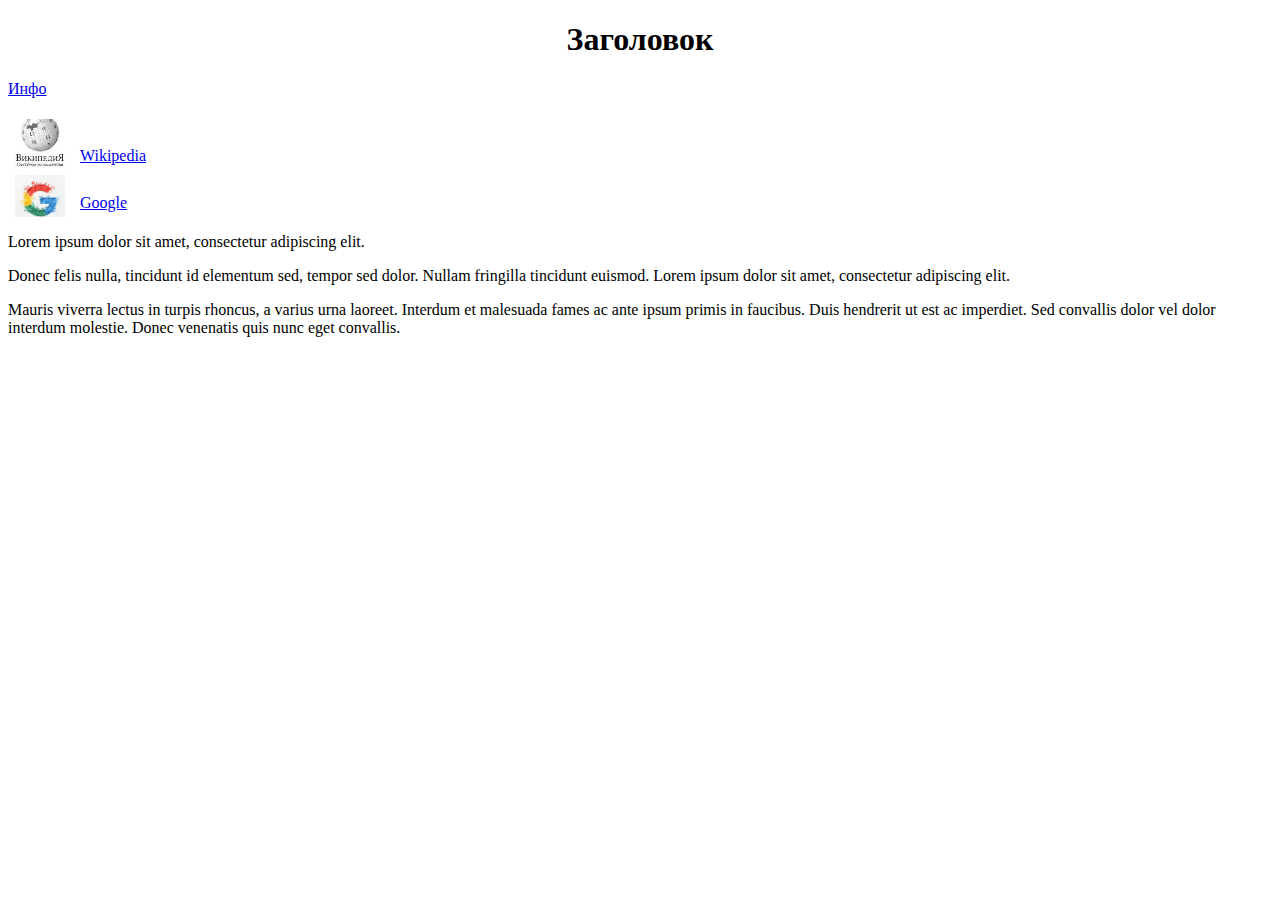
<file: index.html>
<!DOCTYPE html>
<html lang="en">
<head>
    <meta charset="UTF-8">
    <link href="styles.css" rel="stylesheet"/>
    <title>Main</title>
</head>
<body>
    <H1 class="title">Заголовок</H1>

    <a href="info.html"> Инфо</a>

    <ul class="link-list">
        <li><a class="url" href="https://ru.wikipedia.org/wiki/%D0%97%D0%B0%D0%B3%D0%BB%D0%B0%D0%B2%D0%BD%D0%B0%D1%8F_%D1%81%D1%82%D1%80%D0%B0%D0%BD%D0%B8%D1%86%D0%B0" target="_blank"> Wikipedia</a>
        </li>
       <li><a class="url" href="https://www.google.com.ua/?hl=ru" target="_blank"> Google </a>
        </li> 
    </ul>
<p>
    Lorem ipsum dolor sit amet, consectetur adipiscing elit. 
</p>
<p>Donec felis nulla, tincidunt id elementum sed, tempor sed dolor. 
    Nullam fringilla tincidunt euismod. Lorem ipsum dolor sit amet, consectetur adipiscing elit. 
</p>
<p> Mauris viverra lectus in turpis rhoncus, a varius urna laoreet. 
    Interdum et malesuada fames ac ante ipsum primis in faucibus. 
    Duis hendrerit ut est ac imperdiet. Sed convallis dolor vel dolor interdum molestie. 
    Donec venenatis quis nunc eget convallis.
</p>

</body>
</html>
</file>
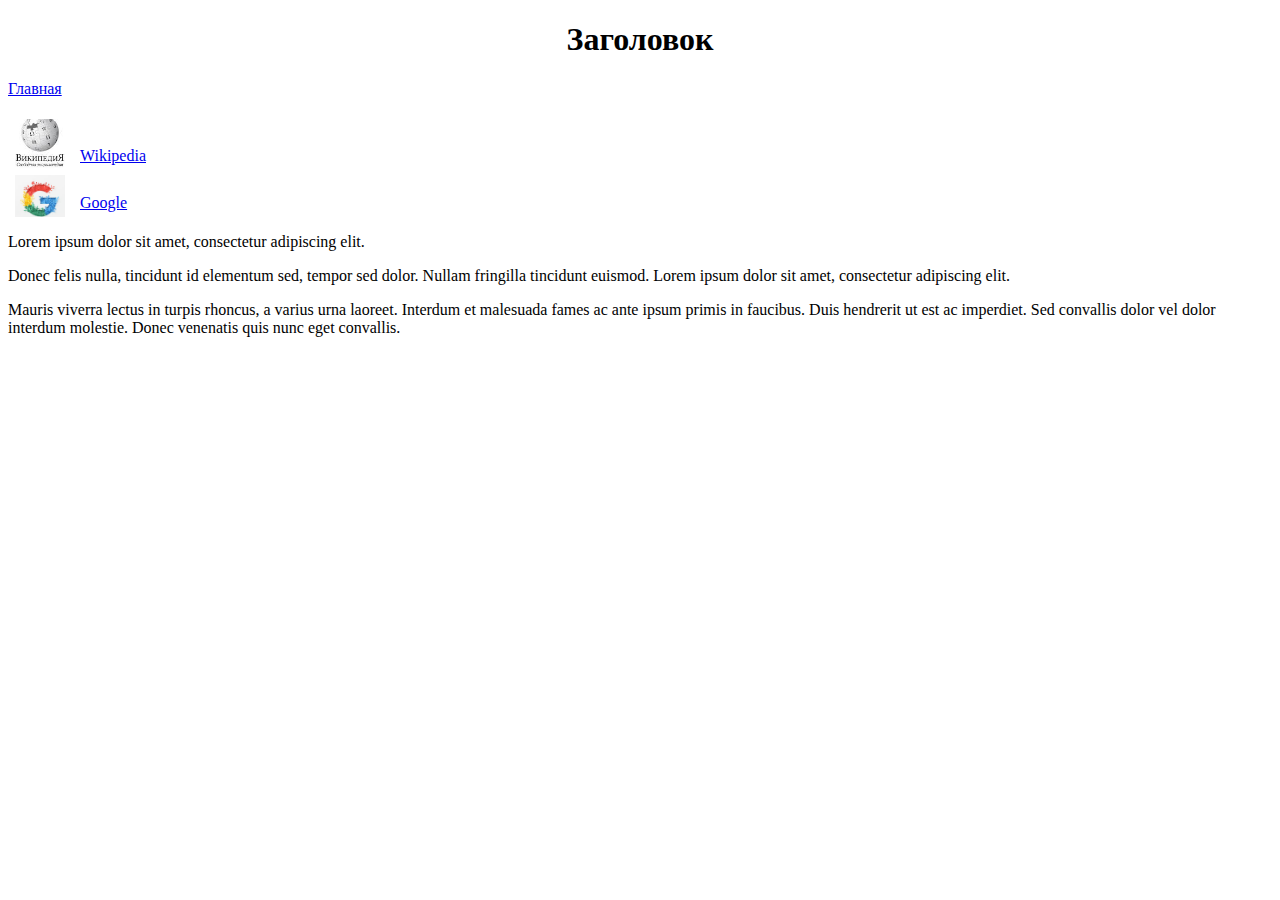
<file: info.html>
<!DOCTYPE html>
<html lang="en">
<head>
    <meta charset="UTF-8">
    <link href="styles.css" rel="stylesheet"/>
    <title>Document</title>
</head>
<body>
    <H1 class="title">Заголовок</H1>
    <a href="index.html"> Главная</a>
     <ul class="link-list">
        <li><a href="https://ru.wikipedia.org/wiki/%D0%97%D0%B0%D0%B3%D0%BB%D0%B0%D0%B2%D0%BD%D0%B0%D1%8F_%D1%81%D1%82%D1%80%D0%B0%D0%BD%D0%B8%D1%86%D0%B0" target="_blank"> Wikipedia</a>
        </li>
       <li><a href="https://www.google.com.ua/?hl=ru" target="_blank"> Google </a>
        </li> 
    </ul>
    <p>
        Lorem ipsum dolor sit amet, consectetur adipiscing elit. 
    </p>
    <p>Donec felis nulla, tincidunt id elementum sed, tempor sed dolor. 
        Nullam fringilla tincidunt euismod. Lorem ipsum dolor sit amet, consectetur adipiscing elit. 
    </p>
    <p> Mauris viverra lectus in turpis rhoncus, a varius urna laoreet. 
        Interdum et malesuada fames ac ante ipsum primis in faucibus. 
        Duis hendrerit ut est ac imperdiet. Sed convallis dolor vel dolor interdum molestie. 
        Donec venenatis quis nunc eget convallis.
    </p>
</body>
</html>
</file>
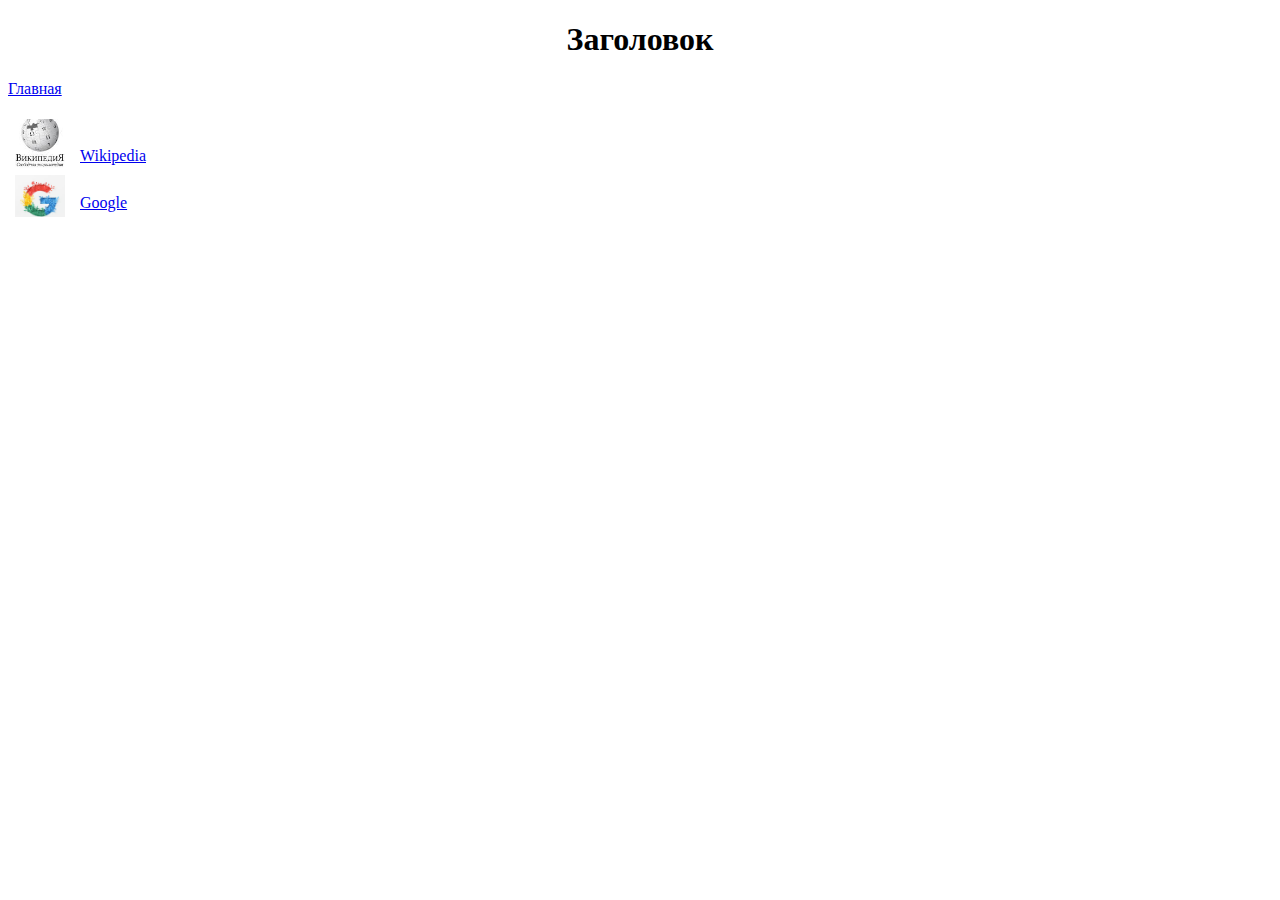
<file: main-info.html>
<!DOCTYPE html>
<html lang="en">
<head>
    <meta charset="UTF-8">
    <link href="styles.css" rel="stylesheet"/>
    <title>Document</title>
</head>
<body>
    <H1 class="title">Заголовок</H1>
    <a href="main.html"> Главная</a>
     <ul class="link-list">
        <li><a href="https://ru.wikipedia.org/wiki/%D0%97%D0%B0%D0%B3%D0%BB%D0%B0%D0%B2%D0%BD%D0%B0%D1%8F_%D1%81%D1%82%D1%80%D0%B0%D0%BD%D0%B8%D1%86%D0%B0" target="_blank"> Wikipedia</a>
        </li>
       <li><a href="https://www.google.com.ua/?hl=ru" target="_blank"> Google </a>
        </li> 
    </ul>

</body>
</html>
</file>
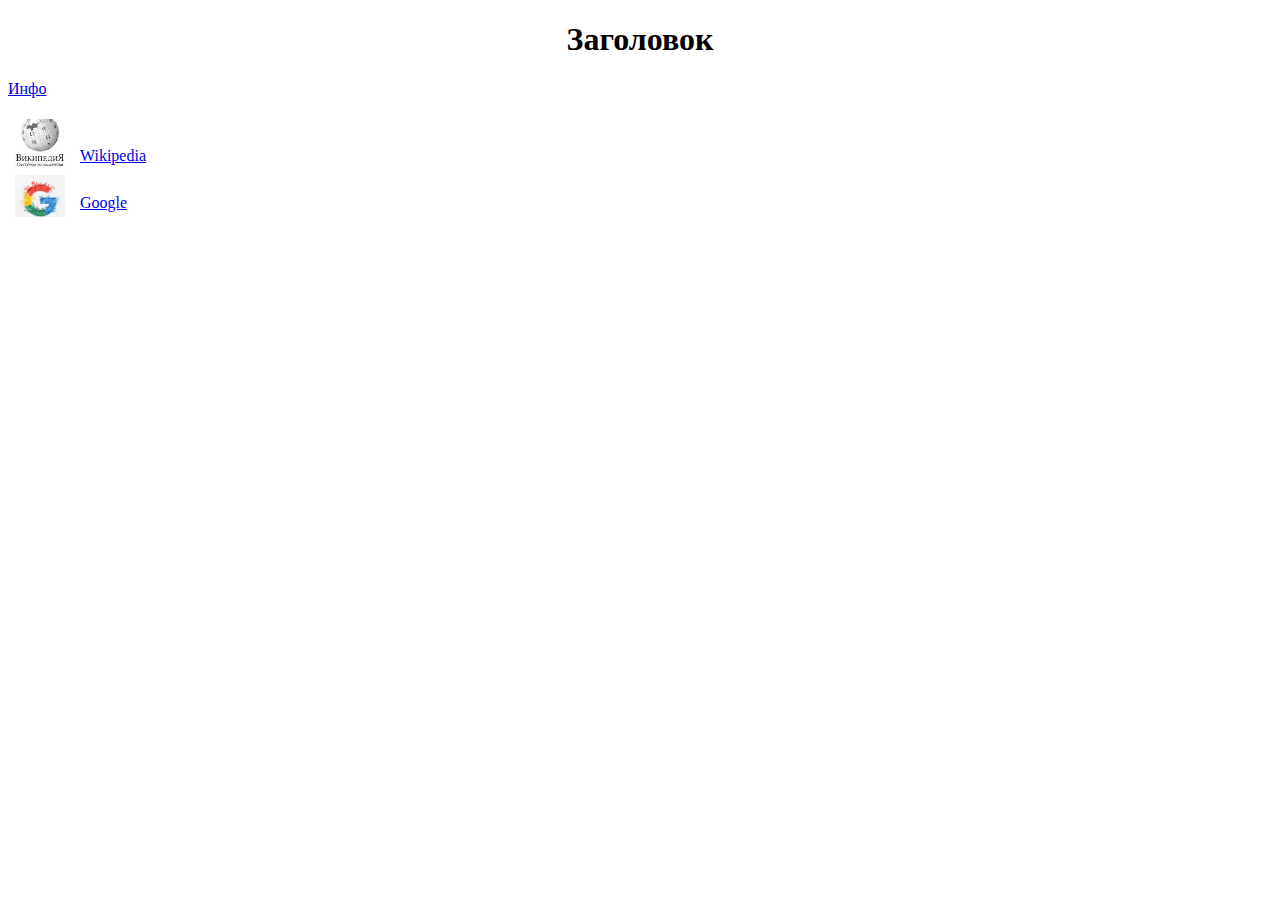
<file: main.html>
<!DOCTYPE html>
<html lang="en">
<head>
    <meta charset="UTF-8">
    <link href="styles.css" rel="stylesheet"/>
    <title>Main</title>
</head>
<body>
    <H1 class="title">Заголовок</H1>

    <a href="main-info.html"> Инфо</a>

    <ul class="link-list">
        <li><a href="https://ru.wikipedia.org/wiki/%D0%97%D0%B0%D0%B3%D0%BB%D0%B0%D0%B2%D0%BD%D0%B0%D1%8F_%D1%81%D1%82%D1%80%D0%B0%D0%BD%D0%B8%D1%86%D0%B0" target="_blank"> Wikipedia</a>
        </li>
       <li><a href="https://www.google.com.ua/?hl=ru" target="_blank"> Google </a>
        </li> 
    </ul>

</body>
</html>
</file>
<file: styles.css>
.title {
    display: flex;
    justify-content: center;
}

.link-list {
    list-style: none;
    
    padding-left: 2px;
   list-style-type: none;
}
a.url {
    position: relative;
    bottom: 0px;
}
.link-list li {
    padding-bottom: 5px;
    padding-left: 70px;
    /* border-bottom: 1px  solid #ccc; */
   
}
.link-list li:nth-child(1) {
    padding-top: 33px;
    background: url(wiki.jpg) no-repeat 5px 5px;
    background-size: 50px;


}
.link-list li:nth-child(2) {
    padding-top: 24px;
    background: url(google_logo.jpg) no-repeat 5px 5px;
    background-size: 50px;
}
</file>
